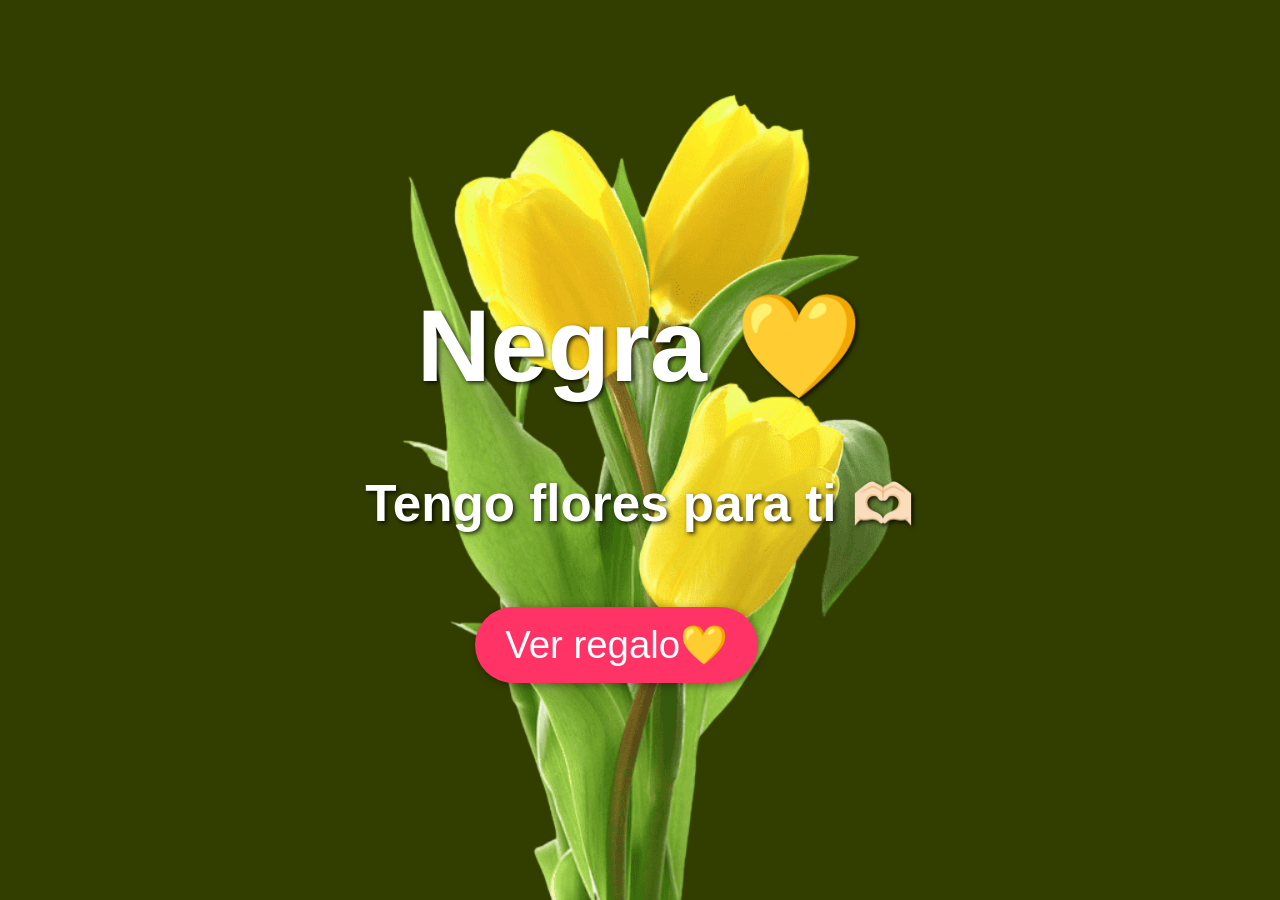
<file: index.html>
<!DOCTYPE html>
<html lang="es">
<head>
    <meta charset="UTF-8">
    <meta name="viewport" content="width=device-width, initial-scale=1.0">
    <title>Negra Flowers</title>
    <style>
        body, html {
            margin: 0;
            padding: 0;
            height: 100%;
            width: 100%;
            display: flex;
            justify-content: center;
            align-items: center;
            background: url('img/amar.png') no-repeat center center/cover;
            font-family: 'Arial', sans-serif;
        }

        h1, h2 {
            color: white;
            text-shadow: 2px 2px 4px rgba(0, 0, 0, 0.8);
            text-align: center;
        }

        h1 {
            font-size: 8vw;
            animation: fadeInOut 3s infinite; /* Animación suave */
        }

        h2 {
            font-size: 4vw;
            margin-top: 20px;
            animation: pulse 2s infinite; /* Pequeño efecto de pulsación */
        }

        button {
            font-size: 3vw;
            padding: 15px 30px;
            margin-top: 30px;
            border: none;
            margin-left: 200px;
            background-color: #ff3366;
            color: white;
            cursor: pointer;
            border-radius: 50px;
            box-shadow: 2px 2px 10px rgba(0, 0, 0, 0.4);
        }

        @keyframes fadeInOut {
            0%, 100% {
                opacity: 0.8;
            }
            50% {
                opacity: 1;
            }
        }

        @keyframes pulse {
            0%, 100% {
                transform: scale(1);
            }
            50% {
                transform: scale(1.05);
            }
        }
    </style>
</head>
<body>
    <div>
        <h1>Negra 💛</h1>
        <h2>Tengo flores para ti 🫶🏻</h2>
        <button onclick="window.location.href='flores.html'" style="margin-left: 20%;">Ver regalo💛</button>
    </div>
</body>
</html>
</file>
